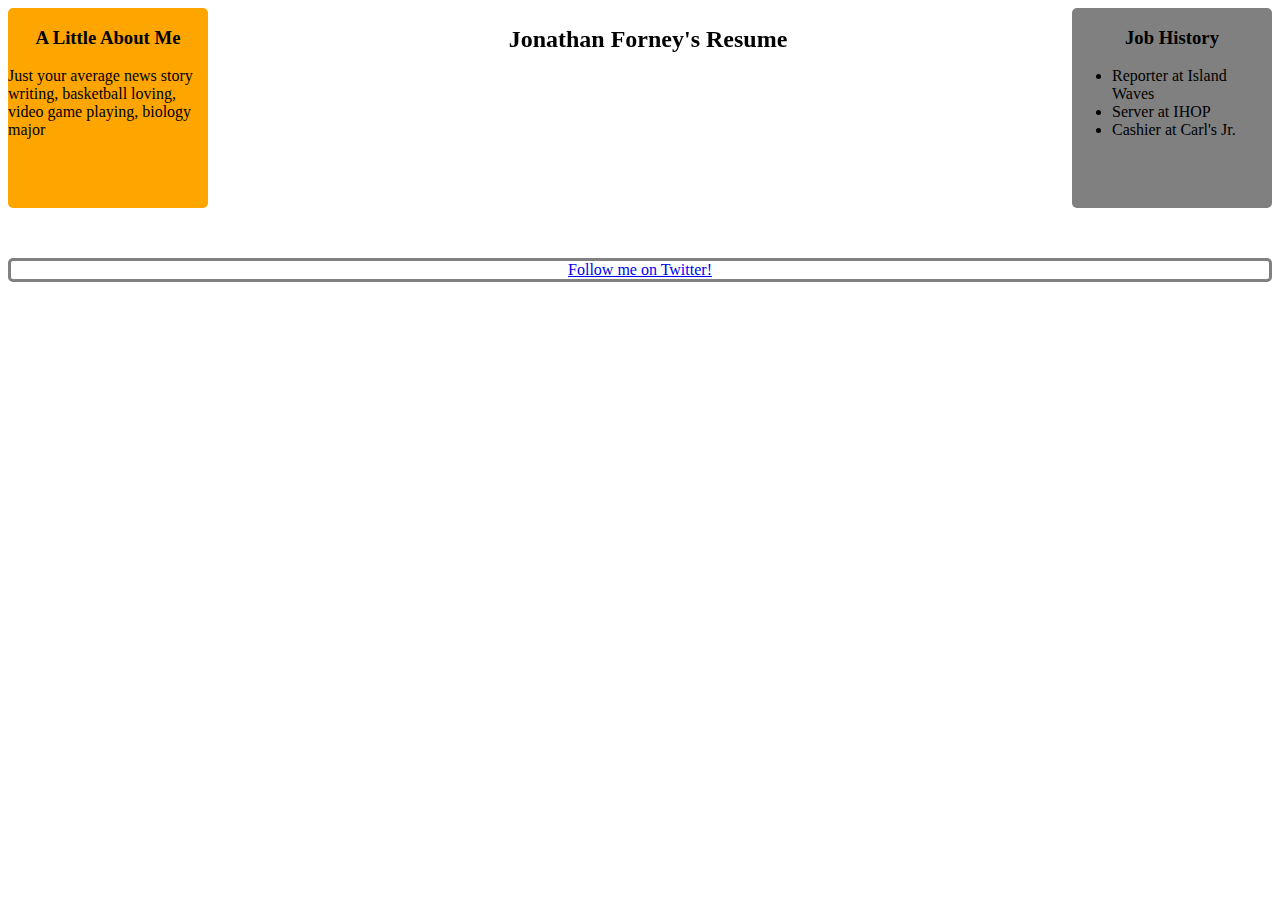
<file: resume.html>
<!DOCTYPE html>
<html>
	<head>
		<link type="text/css" rel="stylesheet" href="css/resume.css"/>
		<title></title>
	</head>
	<body>
	<div id="header">
	<h1>Jonathan Forney's Resume</p>
	</div>
	<div class="left">
	<h3>A Little About Me</h3>
	<p>Just your average news story writing, basketball loving, video game playing, biology major</p>
	</div>
	<div class="right">
	<h3>Job History</h3>
	<ul>
	<p><li>Reporter at Island Waves</li>
	<li>Server at IHOP</li>
	<li>Cashier at Carl's Jr.</li>
	</p>
	</ul>
	</div>
	<div id="footer">
	<a href="https://www.twitter.com/jb4nay">Follow me on Twitter!</a>
	</div>
	</body>
</html>
</file>
<file: css/resume.css>
div {
    border-radius: 5px;
    font-family: Times;
}
h3 {
    text-align: center;
}
#header {
    font-size: 12px;
    height: 50px;
    width: 100%;
    text-align: center;
    position: fixed;
    z-index: 1; 
    margin-top: 2px;
    
}
#footer {
    border: 3px solid gray;
    position: absolute:
    height: -100px;
    margin-bottom: -100px
    width: 50px;
    clear: both;
    text-align: center;
}
.left {
    height: 200px;
    width: 200px;
    background-color: orange;
    float: left;
    clear: both;
    position: relative;
    
}
.right {
    height: 200px;
    width: 200px;
    margin-bottom: 50px;
    background-color: gray;
    float: right;
    clear: right;
    position: relative;
}
</file>
